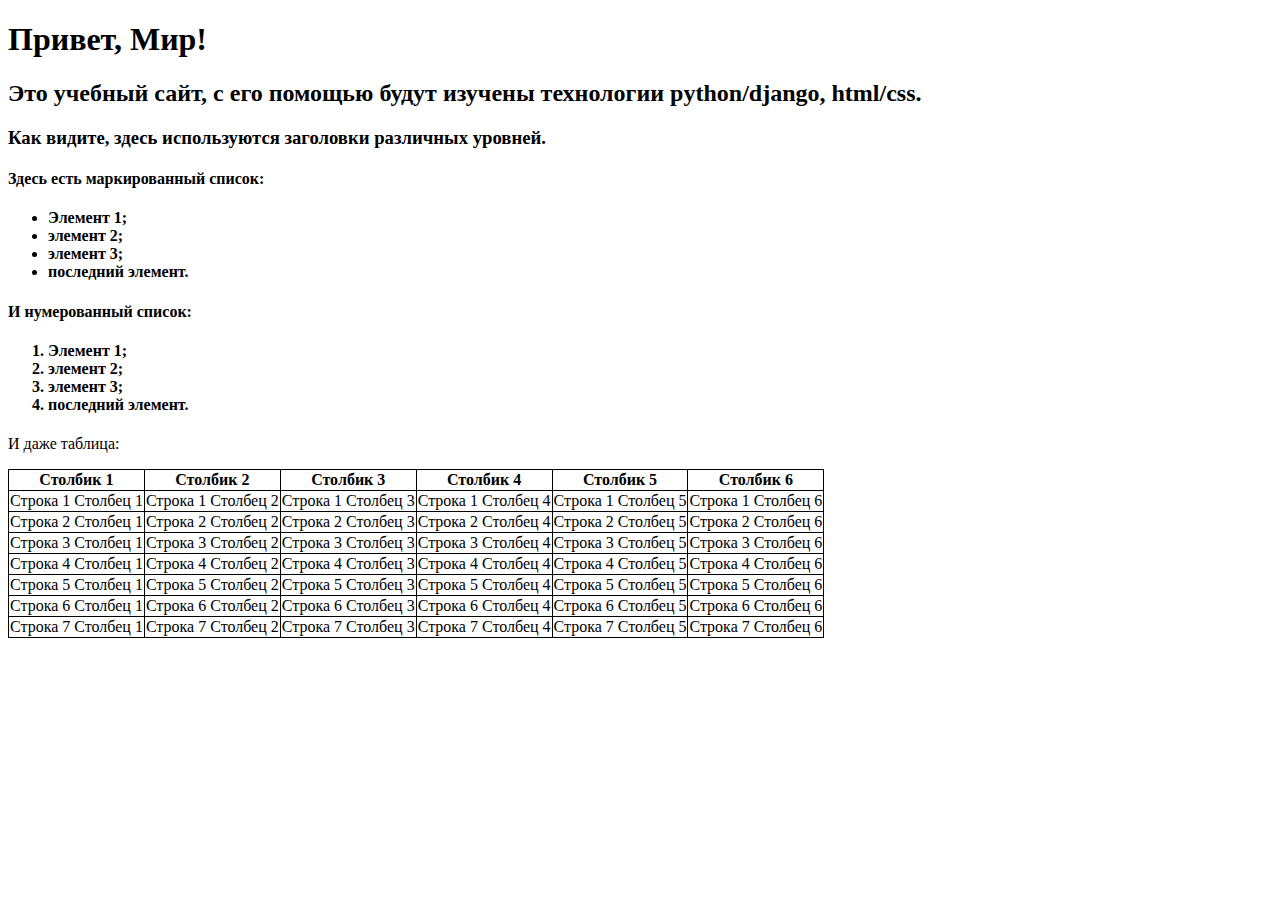
<file: lab2/firstwebpage/flatpages/templates/index.html>
<!DOCTYPE html>
<html>
    <head>
        <title>Привет, Мир!</title>
        <style>
            table {
                border-collapse: collapse;
            }
            table, th, td {
                border: 1px solid black;
            }
        </style>
    </head>
    <body>
        <h1>Привет, Мир!</h1>
        <h2>Это учебный сайт, с его помощью будут изучены технологии
            python/django, html/css.</h2>
        <h3>Как видите, здесь используются заголовки различных
            уровней.</h3>
        <h4><p>Здесь есть маркированный список:</p></h4>
        <h4>
        <ul>
            <li>Элемент 1;</li>
            <li>элемент 2;</li>
            <li>элемент 3;</li>
            <li>последний элемент.</li>
        </ul>
        </h4>
        <h4><p>И нумерованный список:</p></h4>
        <h4>
        <ol>
            <li>Элемент 1;</li>
            <li>элемент 2;</li>
            <li>элемент 3;</li>
            <li>последний элемент.</li>
        </ol>
        </h4>
        <p>И даже таблица:</p>
        <table>
            <thead>
                <tr>
                    <th>Столбик 1</th>
                    <th>Столбик 2</th>
                    <th>Столбик 3</th>
                    <th>Столбик 4</th>
                    <th>Столбик 5</th>
                    <th>Столбик 6</th>
                </tr>
            </thead>
            <tr>
                <td>Строка 1 Столбец 1</td>
                <td>Строка 1 Столбец 2</td>
                <td>Строка 1 Столбец 3</td>
                <td>Строка 1 Столбец 4</td>
                <td>Строка 1 Столбец 5</td>
                <td>Строка 1 Столбец 6</td>
            </tr>
            <tr>
                <td>Строка 2 Столбец 1</td>
                <td>Строка 2 Столбец 2</td>
                <td>Строка 2 Столбец 3</td>
                <td>Строка 2 Столбец 4</td>
                <td>Строка 2 Столбец 5</td>
                <td>Строка 2 Столбец 6</td>
            </tr>
            <tr>
                <td>Строка 3 Столбец 1</td>
                <td>Строка 3 Столбец 2</td>
                <td>Строка 3 Столбец 3</td>
                <td>Строка 3 Столбец 4</td>
                <td>Строка 3 Столбец 5</td>
                <td>Строка 3 Столбец 6</td>
            </tr>
            <tr>
                <td>Строка 4 Столбец 1</td>
                <td>Строка 4 Столбец 2</td>
                <td>Строка 4 Столбец 3</td>
                <td>Строка 4 Столбец 4</td>
                <td>Строка 4 Столбец 5</td>
                <td>Строка 4 Столбец 6</td>
            </tr>
            <tr>
                <td>Строка 5 Столбец 1</td>
                <td>Строка 5 Столбец 2</td>
                <td>Строка 5 Столбец 3</td>
                <td>Строка 5 Столбец 4</td>
                <td>Строка 5 Столбец 5</td>
                <td>Строка 5 Столбец 6</td>
            </tr>
            <tr>
                <td>Строка 6 Столбец 1</td>
                <td>Строка 6 Столбец 2</td>
                <td>Строка 6 Столбец 3</td>
                <td>Строка 6 Столбец 4</td>
                <td>Строка 6 Столбец 5</td>
                <td>Строка 6 Столбец 6</td>
            </tr>
            <tr>
                <td>Строка 7 Столбец 1</td>
                <td>Строка 7 Столбец 2</td>
                <td>Строка 7 Столбец 3</td>
                <td>Строка 7 Столбец 4</td>
                <td>Строка 7 Столбец 5</td>
                <td>Строка 7 Столбец 6</td>
            </tr>
        </table>
    </body>
</html>
</file>
